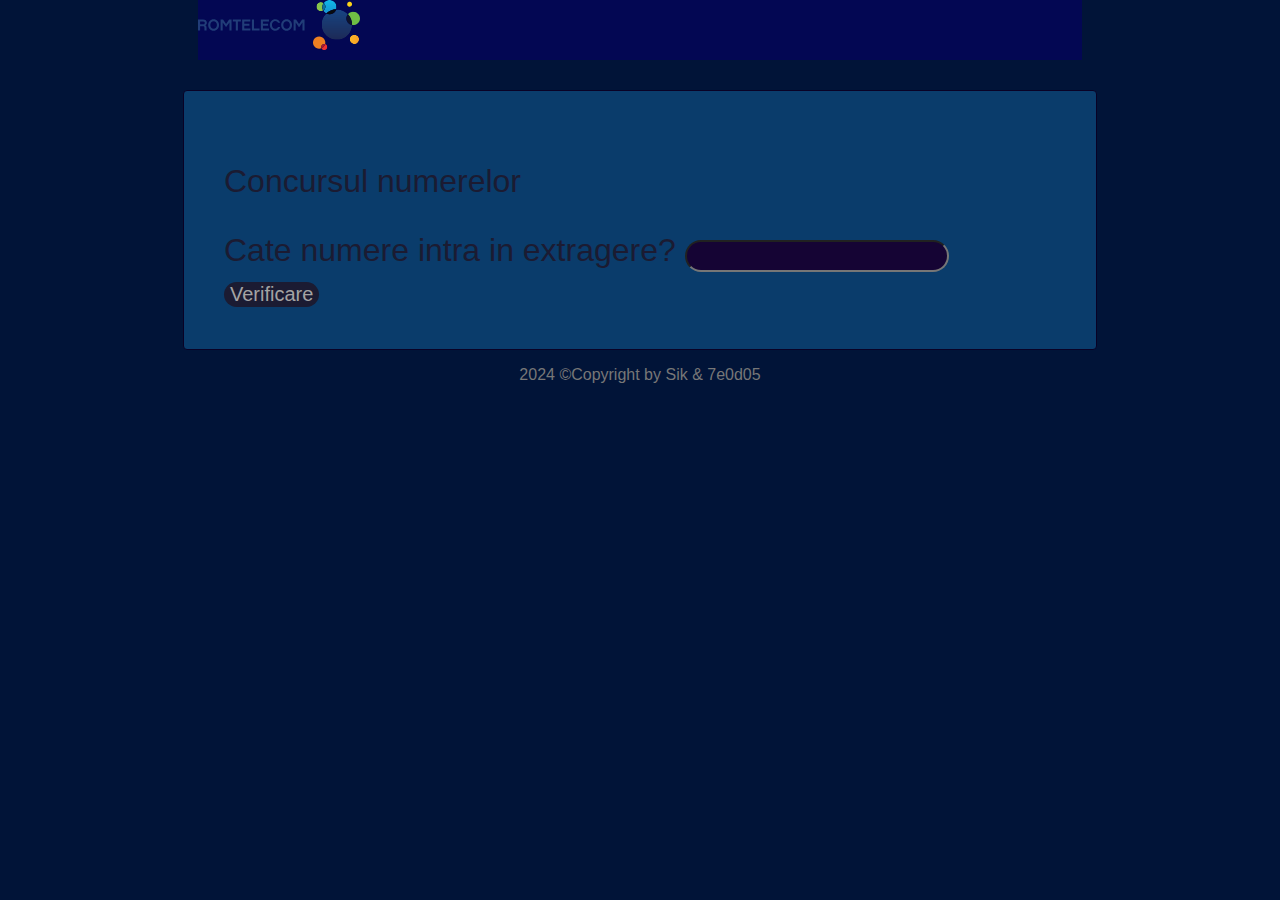
<file: index.html>
<!DOCTYPE html>
<html lang="en">
  <head>
    <meta charset="UTF-8" />
    <meta name="viewport" content="width=device-width, initial-scale=1.0" />
    <meta name="description" content="RomTelecom" />
    <title>RomTelekom</title>
    <link rel="stylesheet" href="style.css" />
    <link rel="icon" href="/art/logo.webp"/>
    <script src="scripts.js"></script>
  </head>
  <body>
    <header>
        <img id="logo" src="/art/logo.svg">
    </header>
    <main>
        <form>
            <p>Concursul numerelor</p>
            <div>
                <label for="qty">Cate numere intra in extragere?</label>
                <input id="qty" type="number" max="100" min="1"/>
            </div>
            <div id="newFields"></div>
            <button id="submitBtn">Verificare</button>
            <div id="results"></div>
        </form>
        <footer><p>2024 ©Copyright by Sik & 7e0d05</p></footer>
    </main>
  </body>
</html>
<!-- 7e0d05 -->
</file>
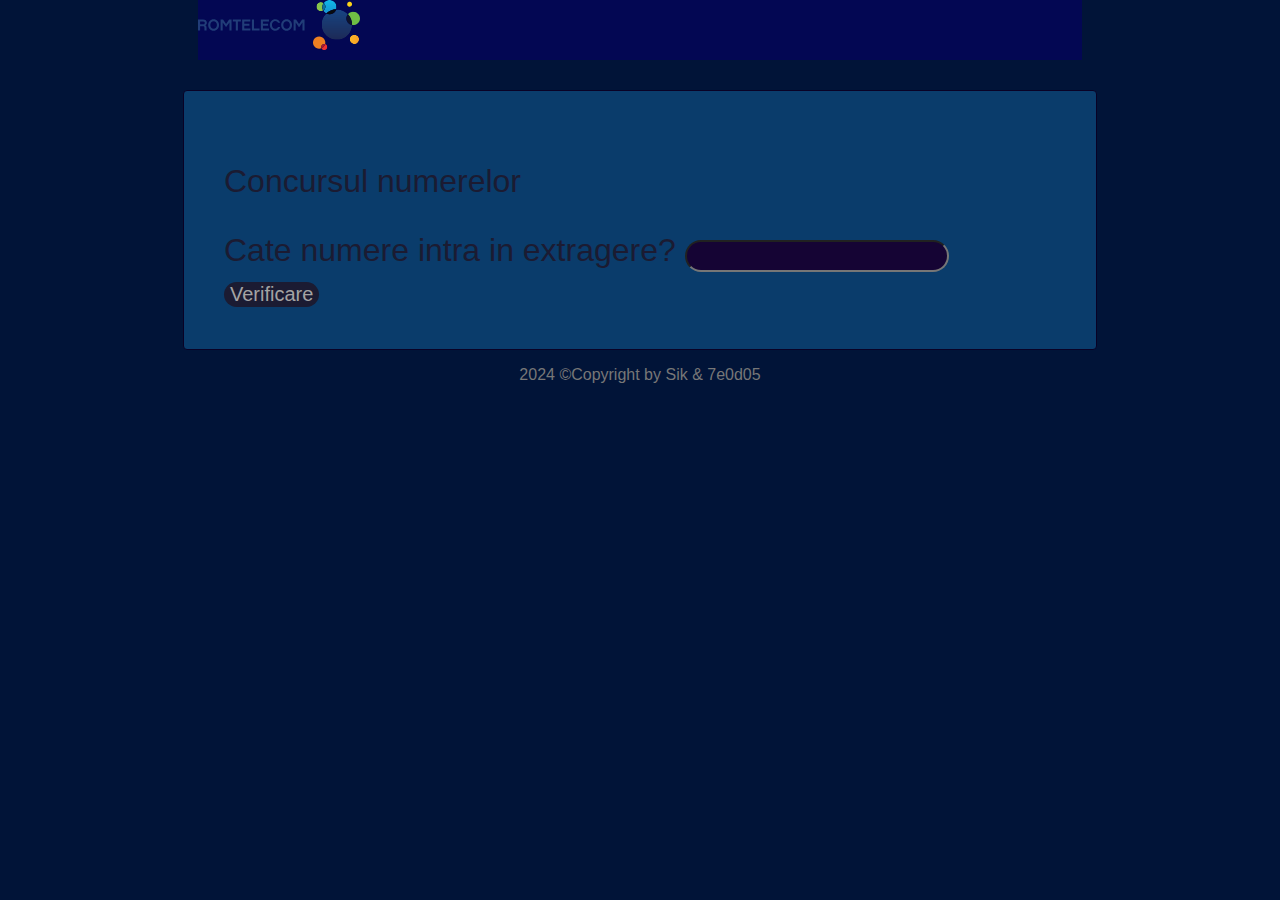
<file: old/index.html>
<!DOCTYPE html>
<html lang="en">
  <head>
    <meta charset="UTF-8" />
    <meta name="viewport" content="width=device-width, initial-scale=1.0" />
    <meta name="description" content="RomTelecom" />
    <title>RomTelekom</title>
    <link rel="stylesheet" href="style.css" />
    <link rel="icon" href="/art/logo.webp"/>
    <script src="scripts.js"></script>
  </head>
  <body>
    <header>
        <img id="logo" src="/art/logo.svg">
    </header>
    <main>
        <form>
            <p>Concursul numerelor</p>
            <div>
                <label for="qty">Cate numere intra in extragere?</label>
                <input id="qty" type="number" max="100" min="1"/>
            </div>
            <div id="newFields"></div>
            <button id="submitBtn">Verificare</button>
            <div id="results"></div>
        </form>
        <footer><p>2024 ©Copyright by Sik & 7e0d05</p></footer>
    </main>
  </body>
</html>
<!-- 7e0d05 -->
</file>
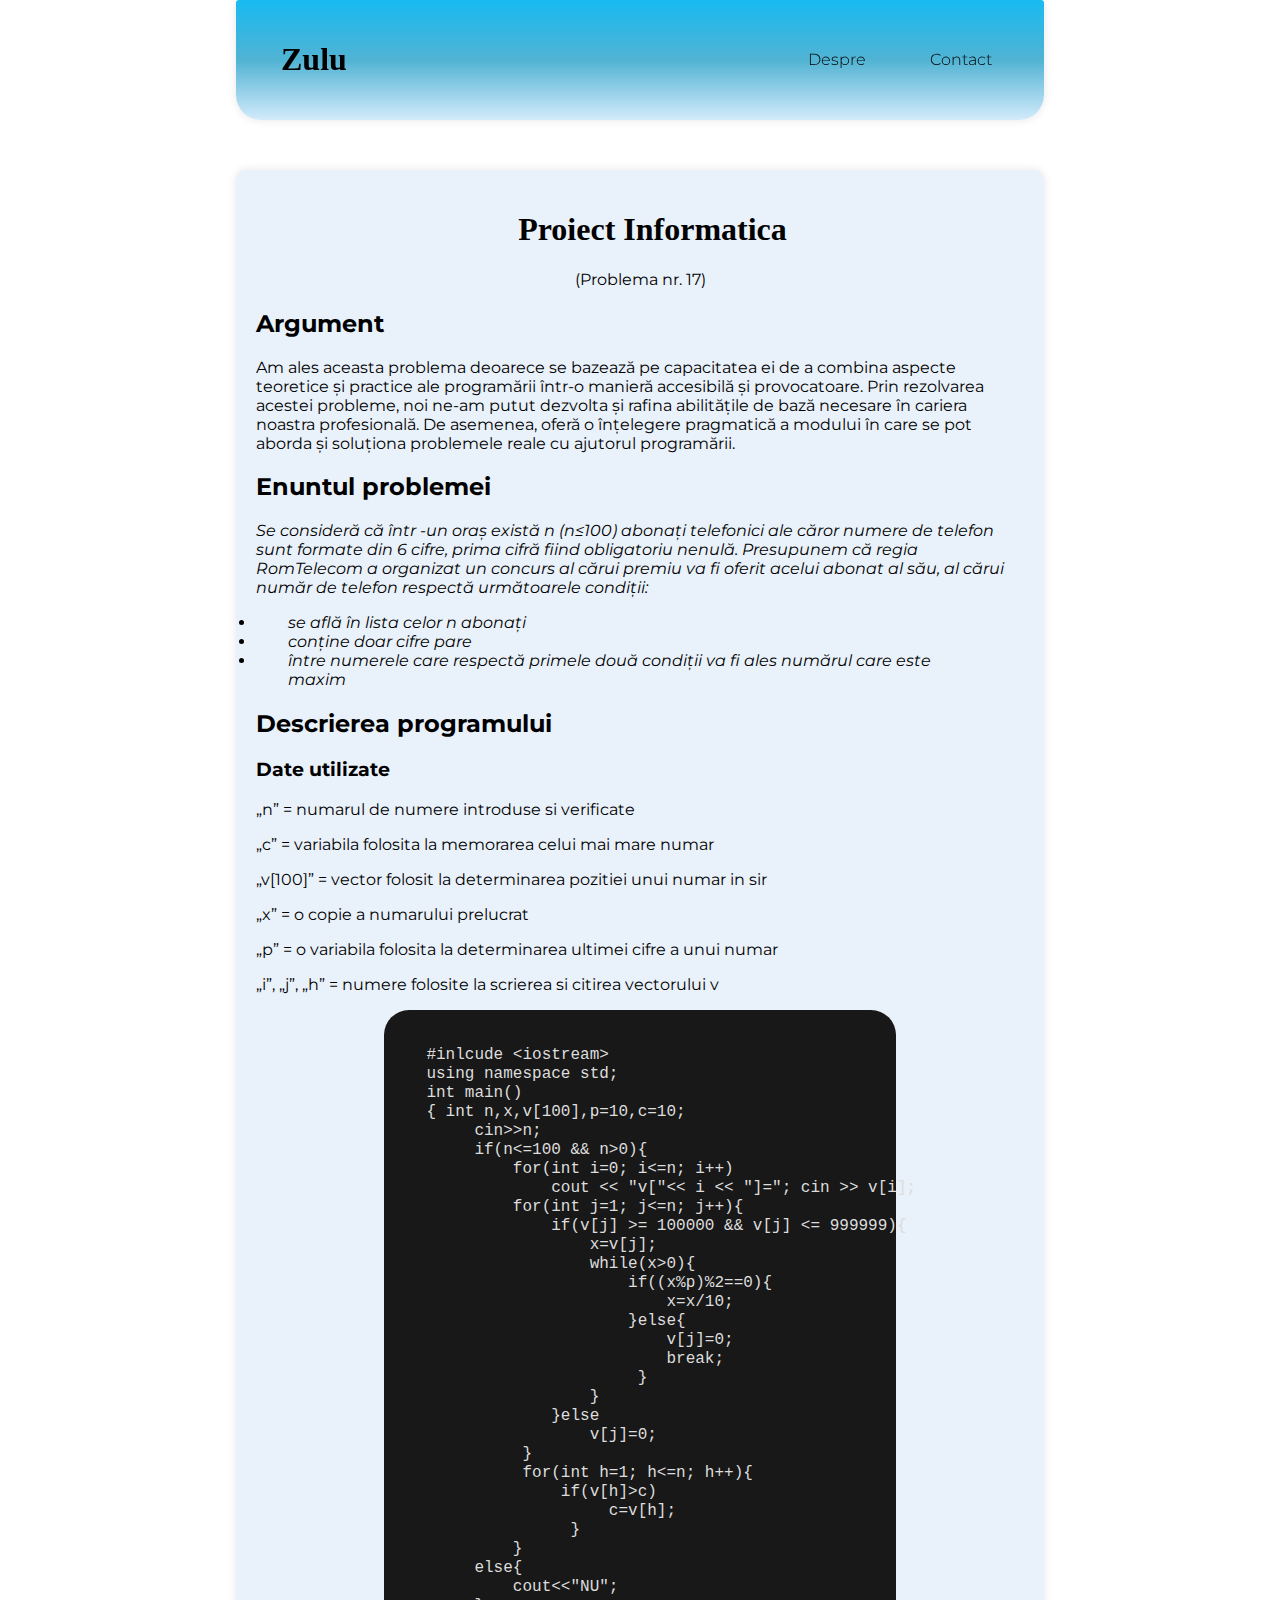
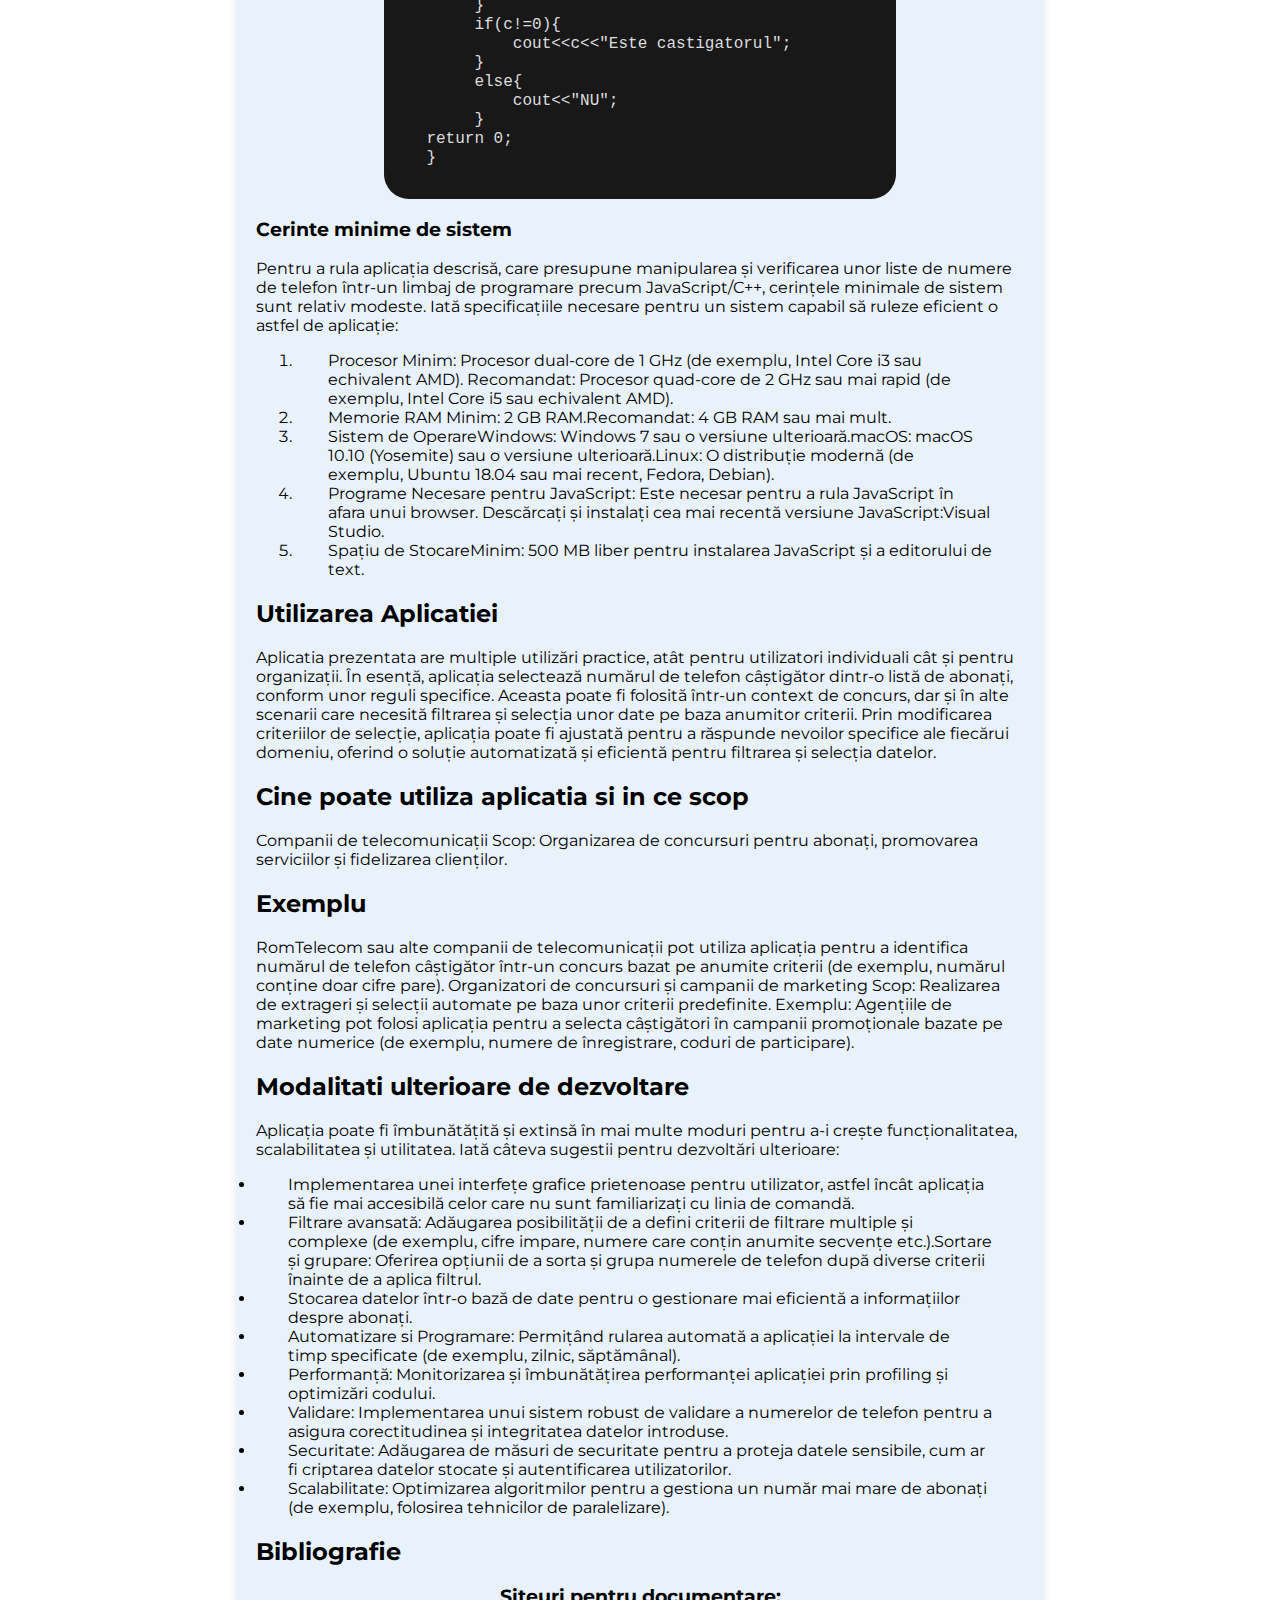
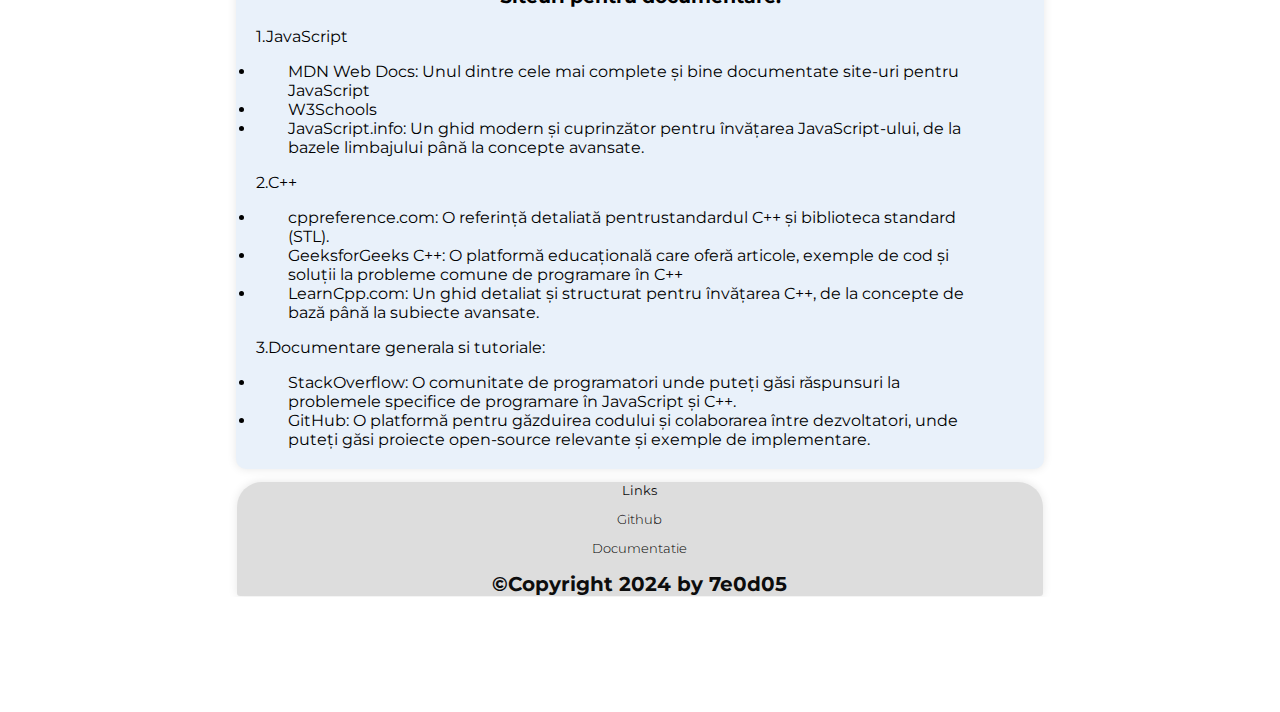
<file: about.html>
<!DOCTYPE html>
<html lang="en">
<head>
    <meta charset="UTF-8" />
    <meta name="viewport" content="width=device-width, initial-scale=1.0" />
    <meta name="description" content="Zulu" />
    <title>Zulu</title>
    <link rel="preconnect" href="https://fonts.gstatic.com">
    <link href="https://fonts.googleapis.com/css2?family=Lobster&family=Montserrat:wght@400;500;800&display=swap" rel="stylesheet">
    <link rel="icon" href=""/>
    <link rel="stylesheet" href="/from chicago.css"/>
</head>
<body>
    <header>
        <a href="/hole in one.html"><h1>Zulu</h1></a>
        <ul>
            <li><a href="about.html">Despre</a></li>
            <li><a href="contact.html">Contact</a></li>
        </ul>
    </header>
    <main id="container1" class="about">
        <h1>Proiect Informatica</h1>
        <p>(Problema nr. 17)</p>
        <h2 class="left">Argument</h2>
        <p class="left">
            Am ales aceasta problema deoarece se bazează pe capacitatea ei de a
            combina aspecte teoretice și practice ale programării într-o manieră accesibilă
            și provocatoare. Prin rezolvarea acestei probleme, noi ne-am putut dezvolta și
            rafina abilitățile de bază necesare în cariera noastra profesională. De
            asemenea, oferă o înțelegere pragmatică a modului în care se pot aborda și
            soluționa problemele reale cu ajutorul programării.
        </p>
        <h2 class="left">Enuntul problemei</h2>
        <p class="left"><i>
            Se consideră că într -un oraș există n (n&#8804;100) abonați telefonici ale căror
            numere de telefon sunt formate din 6 cifre, prima cifră fiind obligatoriu
            nenulă. Presupunem că regia RomTelecom a organizat un concurs al cărui
            premiu va fi oferit acelui abonat al său, al cărui număr de telefon respectă
            următoarele condiții:
            <li class="left">se află în lista celor n abonați</li>
            <li class="left">conține doar cifre pare</li>
            <li class="left">între numerele care respectă primele două condiții va fi ales numărul care este maxim</li>
        </i></p>
        <h2 class="left">Descrierea programului</h2>
        <h3 class="left">Date utilizate</h3>
            <p class="left">„n” = numarul de numere introduse si verificate</p>
            <p class="left">„c” = variabila folosita la memorarea celui mai mare numar</p>
            <p class="left">„v[100]” = vector folosit la determinarea pozitiei unui numar in sir</p>
            <p class="left">„x” = o copie a numarului prelucrat</p>
            <p class="left">„p” = o variabila folosita la determinarea ultimei cifre a unui numar</p>
            <p class="left">„i”, „j”, „h” = numere folosite la scrierea si citirea vectorului v</p>
        <div class="container2">
            <pre>
            <p>#inlcude &lt;iostream&gt;</p>
            <p>using namespace std;</p>
            <p>int main()</p>
            <p>{ int n,x,v[100],p=10,c=10;</p>
            <p>     cin>>n;</p>
            <p>     if(n&lt;=100 && n&gt;0){</p>
            <p>         for(int i=0; i&lt;=n; i++)</p>
            <p>             cout &lt;&lt; "v["&lt;&lt; i &lt;&lt; "]="; cin &gt;&gt; v[i];</p>
            <p>         for(int j=1; j&lt;=n; j++){</p>
            <p>             if(v[j] &gt;= 100000 && v[j] &lt;= 999999){</p>
            <p>                 x=v[j];</p>
            <p>                 while(x&gt;0){</p>
            <p>                     if((x%p)%2==0){</p>
            <p>                         x=x/10;</p>
            <p>                     }else{</p>
            <p>                         v[j]=0;</p>
            <p>                         break;</p>
            <p>                      }</p>
            <p>                 }</p>
            <p>             }else</p>
            <p>                 v[j]=0;</p>
            <p>          }</p>
            <p>          for(int h=1; h&lt;=n; h++){</p>
            <p>              if(v[h]&gt;c)</p>
            <p>                   c=v[h];</p>
            <p>               }</p>
            <p>         }</p>
            <p>     else{</p>
            <p>         cout&lt;&lt;"NU";</p>
            <p>     }</p>
            <p>     if(c!=0){</p>
            <p>         cout&lt;&lt;c&lt;&lt;"Este castigatorul";</p>
            <p>     }</p>
            <p>     else{</p>
            <p>         cout&lt;&lt;"NU";</p>
            <p>     }</p>
            <p>return 0;</p>
            <p>}</p>
            </pre>
        </div>
        <h3 class="left">Cerinte minime de sistem</h3>
        <p class="left">
            Pentru a rula aplicația descrisă, care presupune manipularea și
            verificarea unor liste de numere de telefon într-un limbaj de
            programare precum JavaScript/C++, cerințele minimale de sistem
            sunt relativ modeste. Iată specificațiile necesare pentru un sistem
            capabil să ruleze eficient o astfel de aplicație:
            <ol type="1">
                <li class="left">Procesor Minim: Procesor dual-core de 1 GHz (de exemplu, Intel
                Core i3 sau echivalent AMD).
                Recomandat: Procesor quad-core de 2 GHz sau mai rapid (de
                exemplu, Intel Core i5 sau echivalent AMD).</li>
                <li class="left">Memorie RAM Minim: 2 GB RAM.Recomandat: 4 GB RAM sau
                mai mult.</li>
                <li class="left">Sistem de OperareWindows: Windows 7 sau o versiune
                ulterioară.macOS: macOS 10.10 (Yosemite) sau o versiune
                ulterioară.Linux: O distribuție modernă (de exemplu, Ubuntu
                18.04 sau mai recent, Fedora, Debian).</li>
                <li class="left">Programe Necesare pentru JavaScript: Este necesar pentru a rula
                JavaScript în afara unui browser. Descărcați și instalați cea mai
                recentă versiune JavaScript:Visual Studio.</li>
                <li class="left">Spațiu de StocareMinim: 500 MB liber pentru instalarea
                JavaScript și a editorului de text.</li>
            </ol>
        </p>
        <h2 class="left">Utilizarea Aplicatiei</h2>
        <p class="left">
            Aplicatia prezentata are multiple utilizări practice, atât pentru
            utilizatori individuali cât și pentru organizații. În esență, aplicația
            selectează numărul de telefon câștigător dintr-o listă de abonați,
            conform unor reguli specifice. Aceasta poate fi folosită într-un
            context de concurs, dar și în alte scenarii care necesită filtrarea și
            selecția unor date pe baza anumitor criterii.
            Prin modificarea criteriilor de selecție, aplicația poate fi ajustată
            pentru a răspunde nevoilor specifice ale fiecărui domeniu, oferind o
            soluție automatizată și eficientă pentru filtrarea și selecția datelor.
        </p>
        <h2 class="left">Cine poate utiliza aplicatia si in ce scop</h2>
        <p class="left">
            Companii de telecomunicații Scop: Organizarea de concursuri pentru
            abonați, promovarea serviciilor și fidelizarea clienților. 
        </p>
        <h2 class="left">Exemplu</h2>
        <p class="left"> 
            RomTelecom sau alte companii de telecomunicații pot
            utiliza aplicația pentru a identifica numărul de telefon câștigător
            într-un concurs bazat pe anumite criterii (de exemplu, numărul
            conține doar cifre pare). Organizatori de concursuri și campanii de
            marketing Scop: Realizarea de extrageri și selecții automate pe baza
            unor criterii predefinite. Exemplu: Agențiile de marketing pot folosi
            aplicația pentru a selecta câștigători în campanii promoționale bazate
            pe date numerice (de exemplu, numere de înregistrare, coduri de
            participare).
        </p>
        <h2 class="left">Modalitati ulterioare de dezvoltare</h2>
        <p class="left">
            Aplicația poate fi îmbunătățită și extinsă în mai multe moduri pentru
            a-i crește funcționalitatea, scalabilitatea și utilitatea. Iată câteva
            sugestii pentru dezvoltări ulterioare:
            <li class="left">Implementarea unei interfețe grafice prietenoase pentru
            utilizator, astfel încât aplicația să fie mai accesibilă celor care
            nu sunt familiarizați cu linia de comandă.</li>
            <li class="left">Filtrare avansată: Adăugarea posibilității de a defini criterii
            de filtrare multiple și complexe (de exemplu, cifre impare,
            numere care conțin anumite secvențe etc.).Sortare și
            grupare: Oferirea opțiunii de a sorta și grupa numerele de
            telefon după diverse criterii înainte de a aplica filtrul.</li>
            <li class="left">Stocarea datelor într-o bază de date pentru o gestionare mai
            eficientă a informațiilor despre abonați.</li>
            <li class="left">Automatizare si Programare: Permițând rularea automată a
            aplicației la intervale de timp specificate (de exemplu, zilnic,
            săptămânal).</li>
            <li class="left">Performanță: Monitorizarea și îmbunătățirea performanței
            aplicației prin profiling și optimizări codului.</li>
            <li class="left">Validare: Implementarea unui sistem robust de validare a
            numerelor de telefon pentru a asigura corectitudinea și
            integritatea datelor introduse.</li>
            <li class="left">Securitate: Adăugarea de măsuri de securitate pentru a
            proteja datele sensibile, cum ar fi criptarea datelor stocate și
            autentificarea utilizatorilor.</li>
            <li class="left">Scalabilitate: Optimizarea algoritmilor pentru a gestiona un
            număr mai mare de abonați (de exemplu, folosirea tehnicilor
            de paralelizare).</li>
        </p>
        <h2 class="left">Bibliografie</h2>
        <h3>Siteuri pentru documentare:</h3>
        <p class="left">1.JavaScript</p>
                <li class="left">MDN Web Docs: Unul dintre cele mai complete și bine documentate site-uri pentru JavaScript</li>
                <li class="left">W3Schools</li>
                <li class="left">JavaScript.info: Un ghid modern și cuprinzător pentru învățarea JavaScript-ului, de la bazele limbajului până la concepte avansate.</li>
        <p class="left">2.C++</p>
                <li class="left">cppreference.com: O referință detaliată pentrustandardul C++ și biblioteca standard (STL).</li>
                <li class="left">GeeksforGeeks C++: O platformă educațională care oferă articole, exemple de cod și soluții la probleme comune de programare în C++</li>
                <li class="left">LearnCpp.com: Un ghid detaliat și structurat pentru învățarea C++, de la concepte de bază până la subiecte avansate.</li>
        <p class="left">3.Documentare generala si tutoriale:</p>
                <li class="left">StackOverflow: O comunitate de programatori unde puteți găsi răspunsuri la problemele specifice de programare în JavaScript și C++.</li>
                <li class="left">GitHub: O platformă pentru găzduirea codului și colaborarea între dezvoltatori, unde puteți găsi proiecte open-source relevante și exemple de implementare.</li>
    </main>
    <footer id="f">
        <div class="wow2">
                <p>Links</p>
                <a href="https://github.com/teodorgolan/PROIECT-INFO" target="_blank" rel="noopener noreferrer">Github</a>
                <p><a href="Documentatie_proiect.pdf" target="_blank" rel="noopener noreferrer">Documentatie</a></p>
                <h2>©Copyright 2024 by 7e0d05</h2>
        </div>
    </footer>
</body>
</html>
</file>
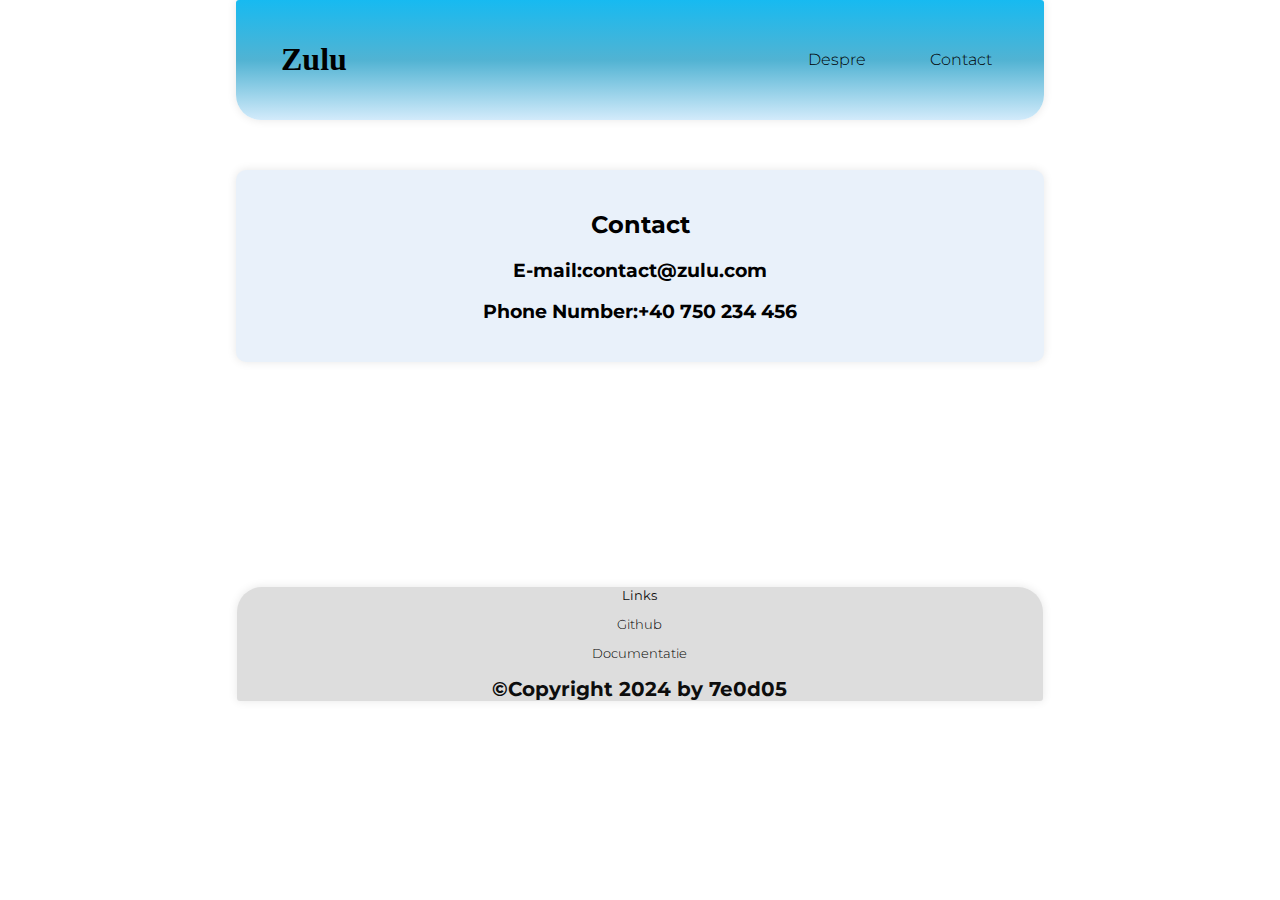
<file: contact.html>
<!DOCTYPE html>
<html lang="en">
<head>
    <meta charset="UTF-8" />
    <meta name="viewport" content="width=device-width, initial-scale=1.0" />
    <meta name="description" content="Zulu" />
    <title>Zulu</title>
    <link rel="preconnect" href="https://fonts.gstatic.com">
    <link href="https://fonts.googleapis.com/css2?family=Lobster&family=Montserrat:wght@400;500;800&display=swap" rel="stylesheet">
    <link rel="icon" href=""/>
    <link rel="stylesheet" href="/from chicago.css"/>
</head>
<body>
    <header>
        <a href="/hole in one.html"><h1>Zulu</h1></a>
        <ul>
            <li><a href="about.html">Despre</a></li>
            <li><a href="contact.html">Contact</a></li>
        </ul>
    </header>
    <main id="container1">
        <h2>Contact</h2>
        <h3>E-mail:contact@zulu.com</h3>
        <h3>Phone Number:+40 750 234 456</h3>
    </main>
    <footer id="f3">
        <div class="wow2">
                <p>Links</p>
                <a href="https://github.com/teodorgolan/PROIECT-INFO" target="_blank" rel="noopener noreferrer">Github</a>
                <p><a href="Documentatie_proiect.pdf" target="_blank" rel="noopener noreferrer">Documentatie</a></p>
                <h2>©Copyright 2024 by 7e0d05</h2>
        </div>
    </footer>
</body>
</html>
</file>
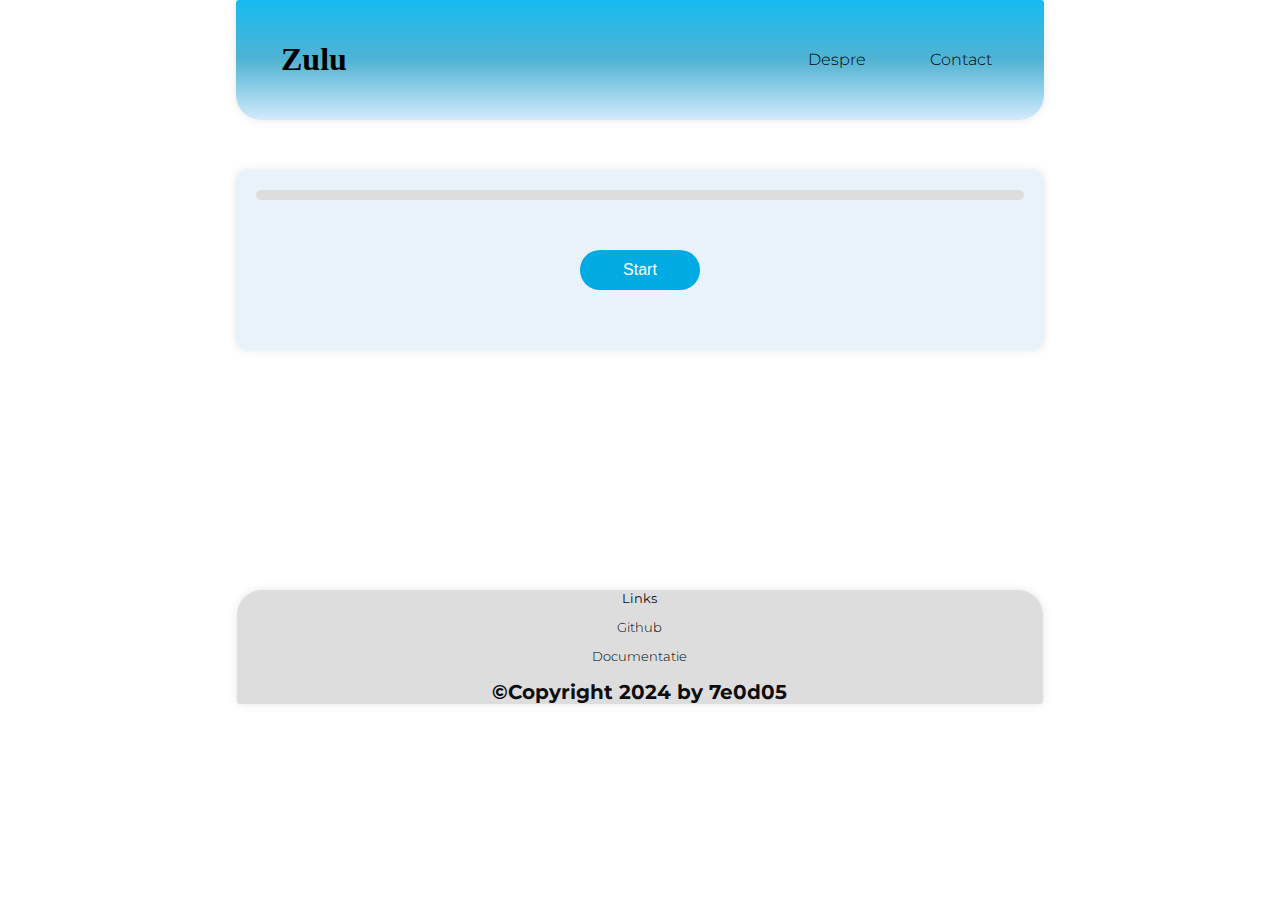
<file: hole in one.html>
<!DOCTYPE html>
<html lang="en">
<head>
    <meta charset="UTF-8" />
    <meta name="viewport" content="width=device-width, initial-scale=1.0" />
    <meta name="description" content="Proiect Informatica" />
    <title>Zulu</title>
    <link rel="preconnect" href="https://fonts.gstatic.com">
    <link href="https://fonts.googleapis.com/css2?family=Lobster&family=Montserrat:wght@400;500;800&display=swap" rel="stylesheet">
    <link rel="icon" href=""/>
    <link rel="stylesheet" href="from chicago.css"/>
    <script src="newscript.js"></script>
</head>
<body>
    <header>
        <a href="hole in one.html"><h1>Zulu</h1></a>
        <ul>
            <li><a href="/secondary-pages/about.html">Despre</a></li>
            <li><a href="/secondary-pages/contact.html">Contact</a></li>
        </ul>
    </header>
    <main>
        <div id="container1">
            <div id="progressBar">
                <div class="progress"></div>
            </div>
            <div id="start">
                <button id="startBtn">Start</button>
            </div>
            <div id="main" class="hidden">
                <label for="mainIn">Câte numere vor fi introduse:</label><input type="number" id="mainIn" name="mainIn" min="1" max="100">
                <button id="nextBtn">Următorul</button>
            </div>
            <div id="newLines" class="hidden"></div>
            <button id="submitBtn" class="hidden">Finalizare</button>
            <div id="processing" class="hidden"><div class="loader"></div>Se procesează...</div>
            <div id="result" class="hidden"></div>
        </div>
    </main>
    <footer id="f2">
            <div class="wow2">
                <p>Links</p>
                <a href="https://github.com/teodorgolan/PROIECT-INFO" target="_blank" rel="noopener noreferrer">Github</a>
                <p><a href="Documentatie_proiect.pdf" target="_blank" rel="noopener noreferrer">Documentatie</a></p>
                <h2>©Copyright 2024 by 7e0d05</h2>
            </div>
    </footer>
</body>
</html>
</file>
<file: style.css>
body {
    background: #011438;
    color: #1b1b32;
    font-family: Helvetica;
    margin: 0;
  }
header {
    margin: auto;
    margin-bottom: 30px;
    padding-bottom: 10px;
    width: 69%;
    height: 50px;
    background-color: #030753;
    display: flex;
  }
form{
    background-color: rgba(22, 111, 171, 0.442);
    padding: 40px;
    width: 65%;
    height: 60%;
    display: block;
    margin: auto;
    height: auto;
    border-radius:  0.25rem;
    border-width: 1px;
    border-style: solid;
    border-color: rgba(9, 1, 37);    
    font-size: 2rem;
    font-family:'Lucida Sans', 'Lucida Sans Regular', 'Lucida Grande', 'Lucida Sans Unicode', Geneva, Verdana, sans-serif;
    font: 'LucidaSans';
    align-items: center;
}
input{
    border-radius:  1rem;
    display: inline-block;
    padding: 5.5px;
    width:30%;
    background-color: rgb(21, 4, 52);
    color:#fdfdfd;
    font-size: 15px;
    height: auto;
}
label{
    margin-bottom: 0.5rem;
}
button{
    margin-top: 0.5rem;
    border: 1rem;
    text-align: center;
    font-size: 20px;
    border-radius: 0.25rem;
    background-color: #1b1b32;
    color:rgb(164, 164, 164);
}
.baner{
    width: 65%;
    margin: auto;
    display: block;
}
.logo{
    padding-left: 2px;
}
button{
    border-radius: 2rem;
}
footer{
    margin-top: auto;
    color: #777;
    text-align: center;
}
/*7e0d05*/
</file>
<file: old/style.css>
body {
    background: #011438;
    color: #1b1b32;
    font-family: Helvetica;
    margin: 0;
  }
header {
    margin: auto;
    margin-bottom: 30px;
    padding-bottom: 10px;
    width: 69%;
    height: 50px;
    background-color: #030753;
    display: flex;
  }
form{
    background-color: rgba(22, 111, 171, 0.442);
    padding: 40px;
    width: 65%;
    height: 60%;
    display: block;
    margin: auto;
    height: auto;
    border-radius:  0.25rem;
    border-width: 1px;
    border-style: solid;
    border-color: rgba(9, 1, 37);    
    font-size: 2rem;
    font-family:'Lucida Sans', 'Lucida Sans Regular', 'Lucida Grande', 'Lucida Sans Unicode', Geneva, Verdana, sans-serif;
    font: 'LucidaSans';
    align-items: center;
}
input{
    border-radius:  1rem;
    display: inline-block;
    padding: 5.5px;
    width:30%;
    background-color: rgb(21, 4, 52);
    color:#fdfdfd;
    font-size: 15px;
    height: auto;
}
label{
    margin-bottom: 0.5rem;
}
button{
    margin-top: 0.5rem;
    border: 1rem;
    text-align: center;
    font-size: 20px;
    border-radius: 0.25rem;
    background-color: #1b1b32;
    color:rgb(164, 164, 164);
}
.baner{
    width: 65%;
    margin: auto;
    display: block;
}
.logo{
    padding-left: 2px;
}
button{
    border-radius: 2rem;
}
footer{
    margin-top: auto;
    color: #777;
    text-align: center;
}
/*7e0d05*/
</file>
<file: from chicago.css>
body{
    margin: 0;
    padding: 0;
    font-family: 'Montserrat', sans-serif;
    background-color: #FFFFFF;
}
header {
    margin-left: auto;
    margin-right: auto;
    margin-bottom: 50px;
    height: 20%;
    width: 60%;
    background: linear-gradient(0deg, rgb(211, 235, 251), #51b3d3 ,#17baf1);
    position: sticky;
    top: 0;
    padding-top: 22px;
    display: flex;
    justify-content: space-between;
    padding: 20px;
    border-radius: 3px 3px 25px 25px;
    box-shadow: 0px 0px 10px 0px rgba(0,0,0,0.1);
    text-align: center;
}
#fott{
    text-align: center;
    background-color: #FFFFFF;
    align-self: center;
    height: 18%;
    width: 100%;
    left: 0;
    bottom: 0;

}
.foot{
    border-radius: 25px 25px 3px 3px;
    text-align: center;
    width: 62%;
    height: 100%;
    margin: auto;
    margin-bottom: 0;
    padding-bottom: 0;
    border-bottom: 0;
    background-color: #ddd;
    color: rgb(13, 13, 13);
    box-shadow: 0px 0px 10px 0px rgba(0,0,0,0.1);
    margin-top: 0;
    
}
h1{
    color: #000;
    margin-left: 25px;
    font-family: 'Pacifico', cursive;
    font-size: 2rem;}
ul {
    display: flex;
    align-items: center;
    list-style-type: none;  
}

li {
    padding: 0 2rem;
}

a {
    font-weight: 300;
    text-decoration: none;
    color: #000;
}

#container1 {
    width: 60%;
    margin: auto;
    background-color: #E9F1FA;
    padding: 20px;
    border-radius: 10px;
    box-shadow: 0px 0px 10px 0px rgba(0,0,0,0.1);
    text-align: center;
}

button {
    font-size: 1rem;
    height: 40px;
    width: 120px;
    background-color: #00ABE4; 
    color: #FFFFFF;
    padding: 10px 20px;
    border: none;
    border-radius: 35px;
    cursor: pointer;
    font-weight: 450;
    display: block;
}

button:hover {
    background-color: #009ed2;
}

input{
    border-radius: 5px;
    border: 1px solid #ccc;
    text-align: center;
}

.hidden {
    display: none;
}

input::-webkit-outer-spin-button,
input::-webkit-inner-spin-button {
  -webkit-appearance: none;
  margin: 0;
}

input[type=number] {
    margin-left: 3px;
  }

#newLines label{
    display: inline-block;
    width: 140px;
    text-align: left;
  }
#progressBar {
    width: 100%;
    height: 10px;
    background-color: #ddd;
    margin-bottom: 20px;
    border-radius: 300px;
}

#progressBar .progress {
    height: 100%;
    background-color: #00ABE4;
    transition: width 0.5s ease-in-out;
    border-radius: 300px;
}
label{
    font-weight: 500;
}
.loader {
    margin-left: auto;
    margin-right: auto;
    width: 50px;
    aspect-ratio: 1;
    border-radius: 50%;
    border: 8px solid #ddd;
    border-right-color: #13b5eb;
    animation: l2 1s infinite linear;
  }
  @keyframes l2 {to{transform: rotate(1turn)}}

.wow1 {
    font-size: small;
}
.wow a{
    font-size: medium;
}
button{
    margin-top: 50px;
    margin-bottom: 40px;
    text-align: center;
    align-items: center;
    margin-left: auto;
    margin-right: auto;
}
#fott{
    position:fixed;
}
.left{
    text-align: left;
}
.left p{
    margin-left: 30px;
}
.wow2{
    background-color: #ddd;
    width: 63%;
    margin: auto;
    height: 90%;
    text-align: center;
    color: rgb(13, 13, 13);
    box-shadow: 0px 0px 10px 0px rgba(0,0,0,0.1);
    border-radius: 25px 25px 3px 3px;

}
#f{
    position:static;
    width: 100%; 
    margin-bottom: -15px;   
}.wow2 {
    font-size: small;
}
#f2{
    position:static;
    width: 100%; 
    margin-bottom: -15px;
    margin-top: 240px;  
}
.container2{
    text-align: left;
    background-color: #181818;
    color:#ddd;
    padding-left: 12px;
    padding-bottom: 12px;
    padding-top: 5px;
    border-radius: 25px;
    width:65%;
    margin-left: auto;
    margin-right: auto;
}
.container2 p{
    padding-left: 30px;
    margin-bottom: -32px;
    margin-top: -3px;
}
.container2 pre{
    font-size: 1rem;
}
#f3{
    position:static;
    width: 100%; 
    margin-bottom: -15px;
    margin-top: 225px; 
}
</file>
